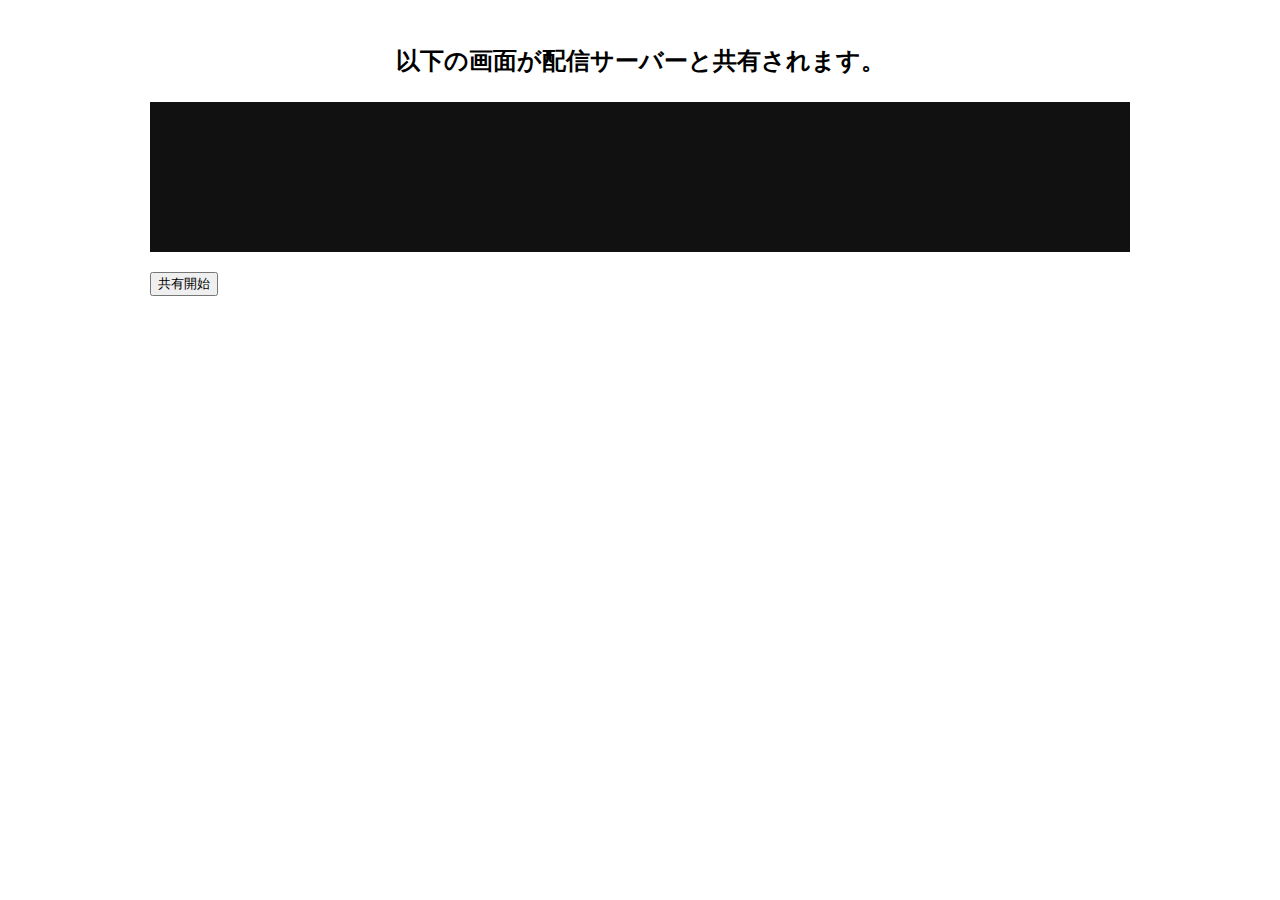
<file: index.html>
<!DOCTYPE html>
<html lang="ja">
  <head>
    <meta charset="UTF-8">
    <meta name="viewport" content="width=device-width, initial-scale=1">
    <title>画面共有
    </title>
    <script src="https://cdn.webrtc.ecl.ntt.com/skyway-4.4.5.js">
    </script>
    <link rel="stylesheet" href="index.css">
  </head>
  <body>
    <script src="/index.js"></script>
    <div class="container">
        <h2 class="heading"><b>以下の画面が配信サーバーと共有されます。</b></h2>
        <video id="capture" width="400px" autoplay muted playsinline></video>
        <p id="my-id"></p>
        <script>
            let localStream;
                // カメラ映像取得
                navigator.mediaDevices.getDisplayMedia({video: { width: 1920, height: 1080}, audio: true})
                    .then( stream => {
                    // 成功時にvideo要素にカメラ映像をセットし、再生
                    const videoElm = document.getElementById('capture');
                    videoElm.srcObject = stream;
                    videoElm.play();
                    // 着信時に相手にカメラ映像を返せるように、グローバル変数に保存しておく
                    localStream = stream;
                }).catch( error => {
                    // 失敗時にはエラーログを出力
                    console.error('mediaDevice.getUserMedia() error:', error);
                    return;
                });
        </script>
      <button id="peerID">共有開始</button>
  </body>
</html>
</file>
<file: index.css>
/* normalize */
body { margin: 0; }

/* global styles */
video {
  background-color: #111;
  width: 100%;
}

.heading {
  text-align: center;
  margin-bottom: 0;
}

.note {
  text-align: center;
}

.meta {
  text-align: center;
  font-size: .8rem;
  color: gray;
}

.container {
  margin-left: auto;
  margin-right: auto;
  width: 980px;
}

/* p2p-media styles */
.p2p-media {
  display: flex;
  align-items: center;
  flex-direction: column;
}

.p2p-media .remote-stream {
  width: 50%;
}

.p2p-media .local-stream {
  width: 30%;
}

/* p2p-data styles */
.p2p-data {
  display: grid;
  grid-template-columns: 30% 1fr;
  margin: 0 8px;
}

.p2p-data .messages {
  background-color: #eee;
  min-height: 100px;
  padding: 8px;
  margin-top: 0;
}

/* room */
.room {
  display: grid;
  grid-template-columns: 30% 40% 30%;
  gap: 8px;
  margin: 0 8px;
}

.room .remote-streams {
  background-color: #f6fbff;
}

.room .messages {
  background-color: #eee;
  min-height: 100px;
  padding: 8px;
  margin-top: 0;
}


h2 {
  padding-top:  25px;
  padding-bottom: 25px;
}
</file>
